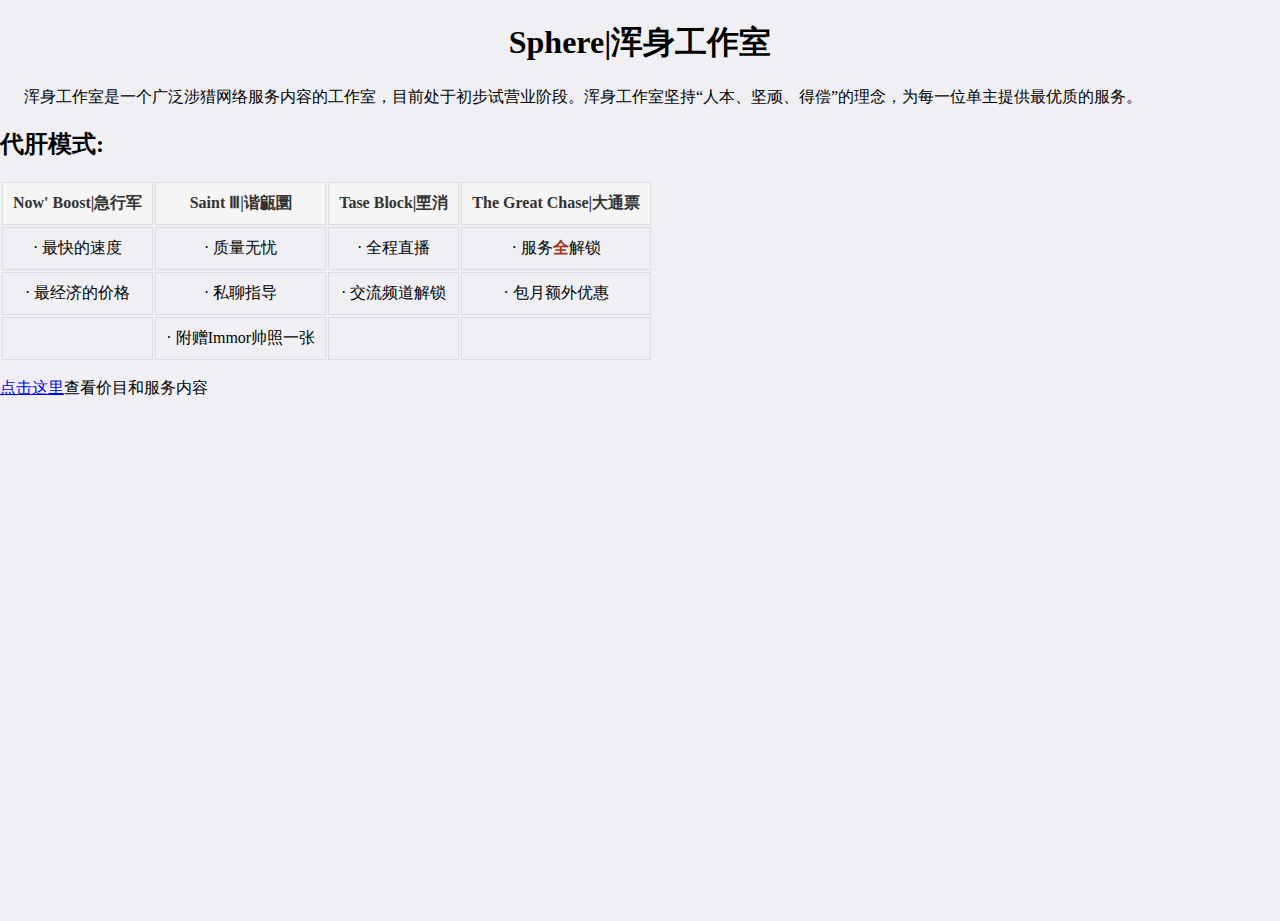
<file: index.html>
<!DOCTYPE html>
<html>
	<head>
		<meta charset="utf-8" />
		<title>Sphere Office</title>
	</head>
	<body>
		<style>
		.highlight {
			color: #ff007f; 
		}
		</style>
		<link rel="stylesheet" href="css/table.css">
		<link rel="stylesheet" href="css/background.css">
		<div class="block-element">
			<h1>Sphere|浑身工作室</h1>
		</div>
		<p>&nbsp;&nbsp;&nbsp;&nbsp;&nbsp;&nbsp;浑身工作室是一个广泛涉猎网络服务内容的工作室，目前处于初步试营业阶段。浑身工作室坚持“人本、坚顽、得偿”的理念，为每一位单主提供最优质的服务。</p>
		<h2>代肝模式:</h2>
		<div class="block-element">
		    <table>
		        <thead>
		            <tr>
		                <th>Now' Boost|急行军</th>
		                <th>Saint Ⅲ|谐甂圜</th>
		                <th>Tase Block|垔消</th>
						<th>The Great Chase|大通票</th>
		            </tr>
		        </thead>
		        <tbody>
		            <tr>
		                <td>·	最快的速度</td>
		                <td>·	质量无忧</td>
		                <td>·	全程直播</td>
						<td>·	服务<span class="hili-char">全</span>解锁</td>
		            </tr>
		            <tr>
		                <td>·	最经济的价格</td>
		                <td>·	私聊指导</td>
		                <td>·	交流频道解锁</td>
						<td>·	包月额外优惠</td>
		            </tr>
					<tr>
                <td></td> 
                <td>· 附赠Immor帅照一张</td>
                <td></td>
                <td></td>
					</tr>
				<script>
					var thElements = document.querySelectorAll('th');
				
					thElements.forEach(function(th) {
						th.addEventListener('mouseover', function() {
							var index = th.cellIndex;
							var rows = document.querySelectorAll('tbody tr');
							rows.forEach(function(row) {
								var td = row.children[index];
								if (td) {
									var hiliChars = td.querySelectorAll('.hili-char');
									for (var i = 0; i < hiliChars.length; i++) {
										hiliChars[i].classList.add('highlight');
									}
								}
							});
						});
						th.addEventListener('mouseout', function() {
							var rows = document.querySelectorAll('tbody tr');
							rows.forEach(function(row) {
								var td = row.children[th.cellIndex];
								if (td) {
									var hiliChars = td.querySelectorAll('.hili-char');
									for (var i = 0; i < hiliChars.length; i++) {
										hiliChars[i].classList.remove('highlight');
									}
								}
							});
						});
					});
				</script>
			</table>
		</div>
			<p><a href="Substitute.html">点击这里</a>查看价目和服务内容</p>
	</body>
</html>
</file>
<file: css/table.css>
<style>
	table {
	  width: 100%;
	  border-collapse: collapse;
	  margin: 20px 0;
	}

	th, td {
	  padding: 10px;
	  border: 1px solid #ddd;
	  text-align: center;
	  transition: background-color 0.3s;
	  position: relative;
	}

	th {
	  background-color: #f5f5f5;
	  color: #333;
	  font-weight: bold;
	  position: relative;
	}

	th:hover {
	  background-color: #629a5d;
	  transform: scale(1.0);
	}
	

	th:hover::after {
	  content: '';
	  position: absolute;
	  top: 100%;
	  left: 0;
	  width: 100%;
	  height: 160px;
	  background: linear-gradient(to bottom, #629a5d, rgba(0, 0, 0, 0));
	  z-index: -1;
	}

	td:hover {
	  background-color: #88c294;
	  transform: scale(1.1);
	}
	.hili-char {
				color: #9f381d;
				font-weight: bold;
				transition: color 0.3s;
				}
	td:hover .hili-char {
	  color: #ff007f;
	}
	
	.highlight {
			color: #ff007f; 
	}
	.gradient-bg {
			background: linear-gradient(to bottom, #629a5d, rgba(0, 0, 0, 0));
		}
	.service-name {
	    font-weight: bold;
	}
	.supplementary-note {
	    font-size: 0.8em;
	    font-weight: lighter;
	    color: #808080;
	}
	.gradient-overlay {
	  position: absolute;
	  top: 0;
	  left: 0;
	  width: 100%;
	  height: 100%;
	  background: linear-gradient(to left, #629a5d, rgba(0, 0, 0, 0));
	  z-index: -1;
	  pointer-events: none; 
	}
	td, th {
	  transition: transform 0.3s ease;
	}
	
	.enlarge-on-hover {
	  transform: scale(1.1);
	}
	
	
</style>
</file>
<file: css/background.css>
html, body {
  height: 100%;
  margin: 0;
  background-color: #f0f0f4;
}

.row {
  text-align: center;
}

.block-element {
  text-align: center;
  width: 100%; 
  margin-left: auto;
  margin-right: auto;
}
</file>
